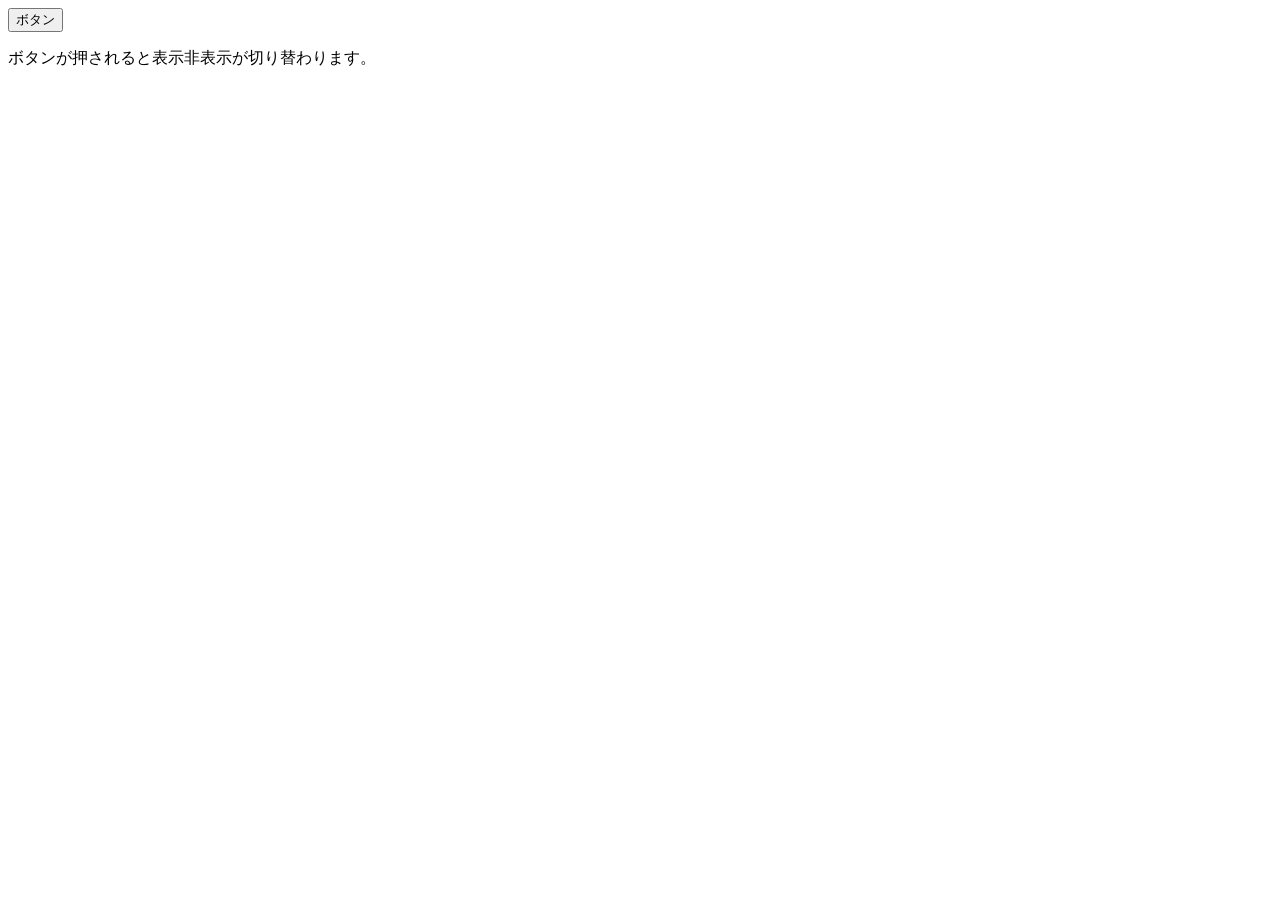
<file: 2-2/index.html>
<!DOCTYPE html>
<html lang="en">
<head>
    <meta charset="UTF-8">
    <meta name="viewport" content="width=device-width, initial-scale=1.0">
    <title>Document</title>
</head>
<body>
    <input type="button" value="ボタン" onClick="changeBtn()">
    <p id="p1">ボタンが押されると表示非表示が切り替わります。</p>

    <script>
        function changeBtn() {
            let text = document.getElementById('p1');
            // ①id「p1」の要素を取得
            
            if(text.style.display == "none"){
              text.style.display = "block";
            }else {
              text.style.display = "none";
            }
            // ②取得したp1に「display:none」が無かったら、「display:none」を付与する。
            // 取得したp1に「display:none」があったら、「display:block」を付与する。
        }
    </script>
</body>
</html>
</file>
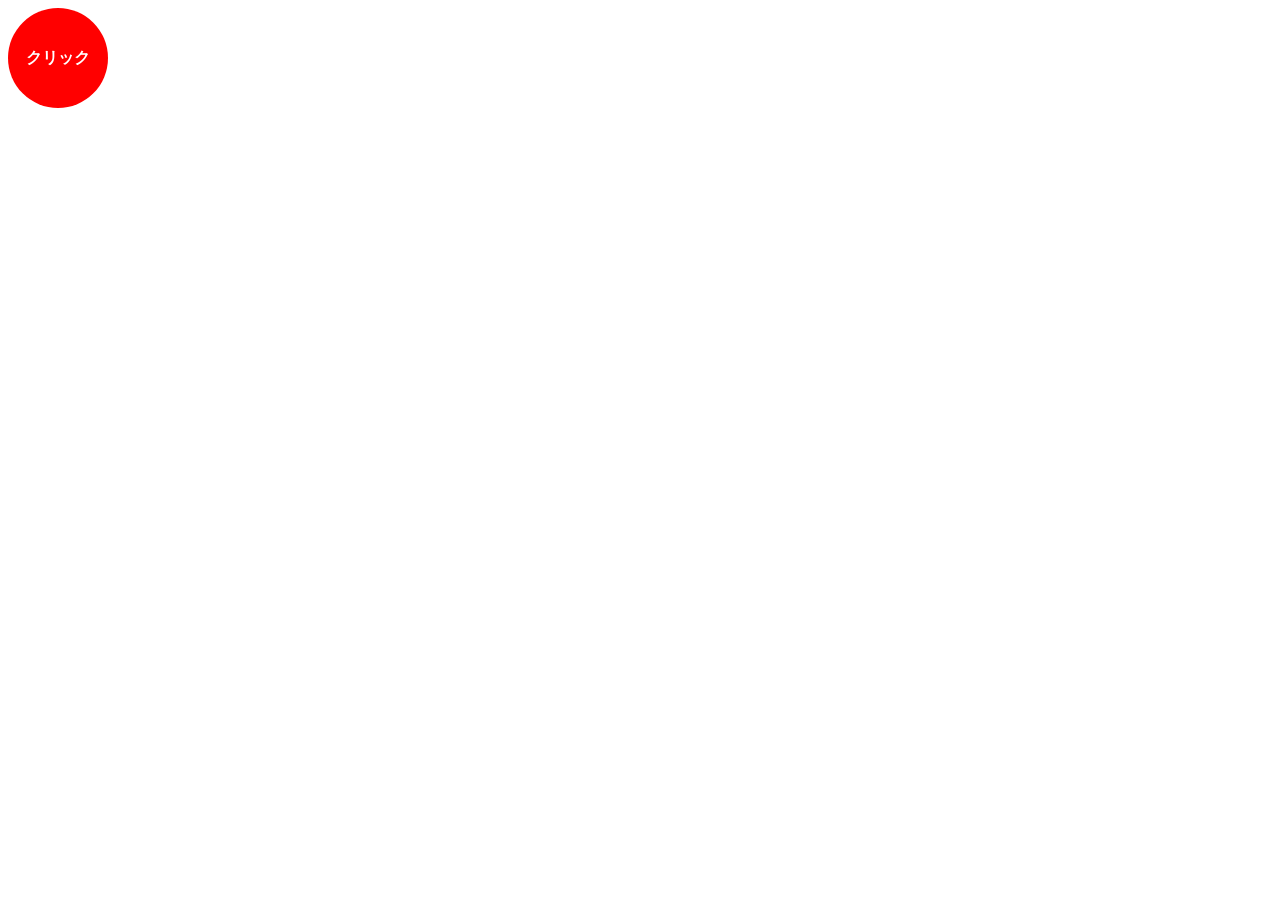
<file: 2-3/index.html>
<!DOCTYPE html>
<html lang="en">
<head>
    <meta charset="UTF-8">
    <meta name="viewport" content="width=device-width, initial-scale=1.0">
    <title>Document</title>
    <style>
        #btn {
            height: 100px;
            width: 100px;
            background-color: red;
            border-radius: 50%;
            color: white;
            text-align: center;
            line-height: 100px;
            cursor: pointer;;
            font-weight: bold;
            user-select: none;
        }
        #btn:hover {
            opacity: 0.9;
        }
    </style>
</head>
<body>
    <div id="btn">クリック</div>
    <script>
    //btnを取得
    const btn = document.getElementById('btn');

    // ボタンがクリックされたら、という処理の始まり
    btn.addEventListener('click', function() {
        //①配列で「大吉」「中吉」「凶」を準備
        let omikuji = ["大吉", "中吉", "凶"];
  
        //②乱数を発生させて、その値を取得
        let num = Math.floor(Math.random() * 3);
        console.log(num);

        //③取得した **btn** の「クリック」という文字を配列の中身の文字にランダムに変化させる
        btn.textContent = omikuji[num];
        
    }, false);
    </script>
</body>
</html>
</file>
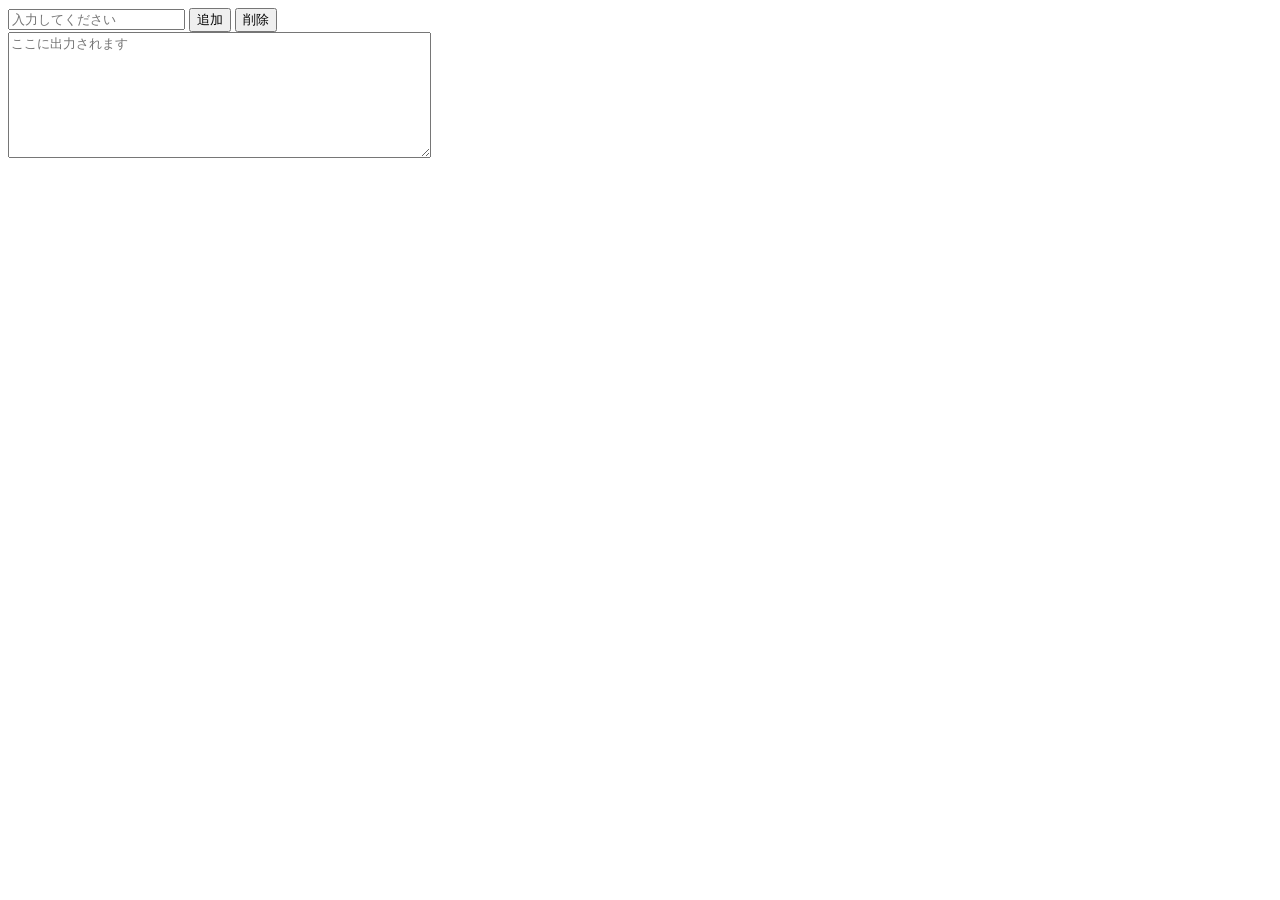
<file: 2-4/index.html>
<!DOCTYPE html>
<html lang="en">
<head>
    <meta charset="UTF-8">
    <meta name="viewport" content="width=device-width, initial-scale=1.0">
    <title>Document</title>
</head>
<body>
    <input type="text" id="text1" placeholder="入力してください">
    <input type="button" value="追加" onclick="addText();">
    <input type="button" value="削除" onclick="deleteText();">
    <br>
    <textarea id="area1" cols="50" rows="8" placeholder="ここに出力されます"></textarea>
    
    <script>   
    function addText() {
      //①入力欄のテキストを取得
      let text = document.getElementById("text1").value;
      
      //②出力欄のテキストエリアを取得
      let texts = document.getElementById("area1");

      //③出力欄に入力された文字列を足していく
      texts.textContent += text + "\n";
    }

    function deleteText() {
      //④出力欄のテキストを空にする
      let output = document.getElementById("area1");
      output.textContent = "";

      //⑤入力欄のテキストを空にする
      let input = document.getElementById("text1");
      input.value = "";
        
    }
    </script>
</body>
</html>
</file>
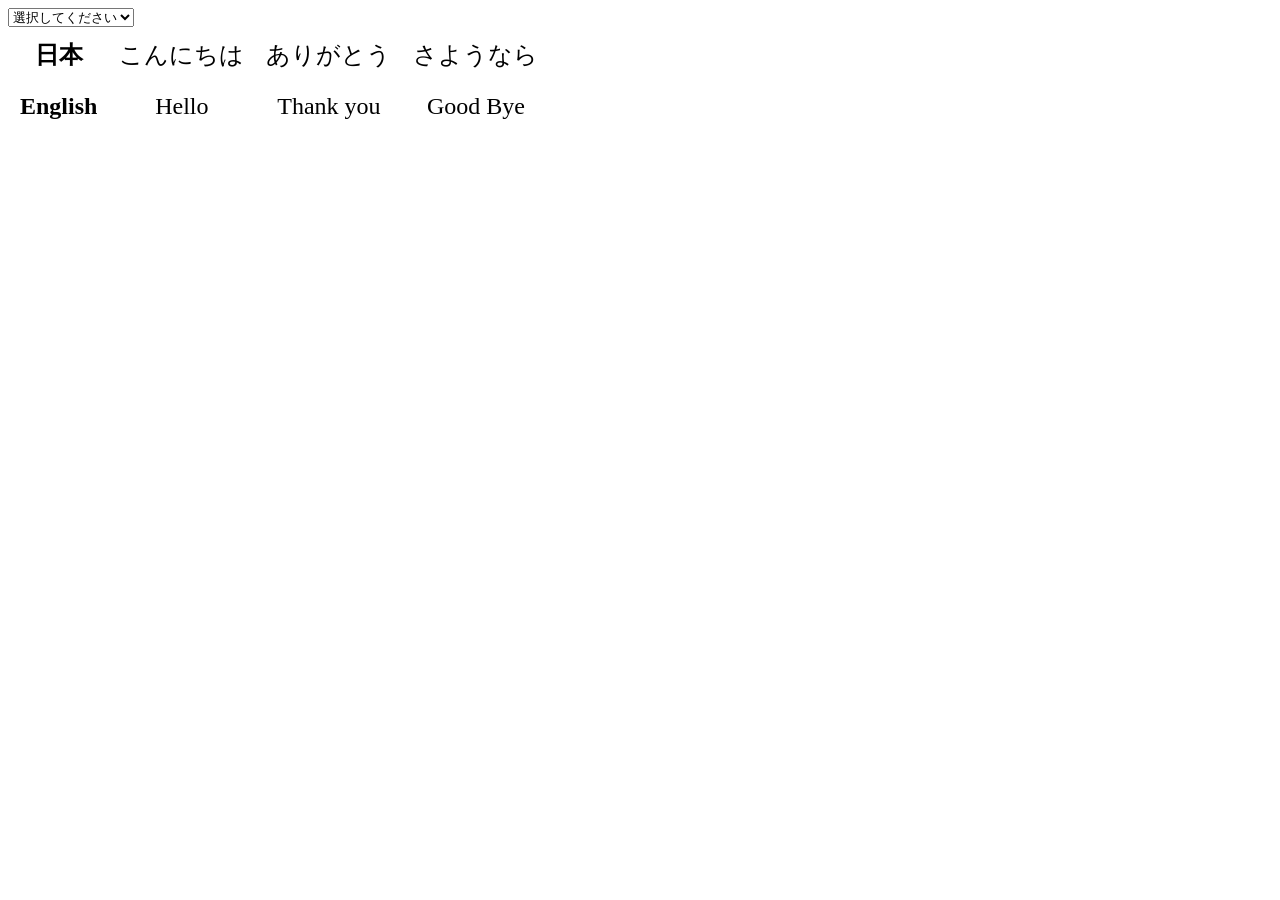
<file: 2-5/index.html>
<!DOCTYPE html>
<html lang="en">
<head>
    <meta charset="UTF-8">
    <meta name="viewport" content="width=device-width, initial-scale=1.0">
    <title>Document</title>
    <style>
        table {
            font-size: 1.5em;
            text-align: center;
        }

        th, td {
            padding : 10px;
        }

    </style>
</head>
<body>
    <select id="lang" onchange="changeLang()">
        <option id="select" value="none">選択してください</option>
        <option id="selected_jpn" value="jpn">日本語</option>
        <option id="selected_en" value="eng">English</option>
        <option id="selected_all" value="all">全て表示</option>
    </select>
    <table>
        <tr>
            <th>日本</th>
            <td>こんにちは</td>
            <td>ありがとう</td>
            <td>さようなら</td>
        </tr>
        <tr>
            <th>English</th>
            <td>Hello</td>
            <td>Thank you</td>
            <td>Good Bye</td>
        </tr>
    </table>

    <script>
        //①onchangeで使用されている関数の中身を実装してください。
        function changeLang(){
          let output = document.getElementsByTagName("tr");
          let lang = document.getElementById("lang").value;
          console.log(lang);

          if(lang == "all" || lang == "none") {
            output[0].style.display = "block";
            output[1].style.display = "block";
          }else if (lang == "jpn"){
            output[0].style.display = "block";
            output[1].style.display = "none";
          }else if(lang == "eng"){
            output[0].style.display = "none";
            output[1].style.display = "block";
          }
          console.log(output[0].style.display);
          console.log(output[1].style.display);

        }
    </script>
</body>
</html>
</file>
